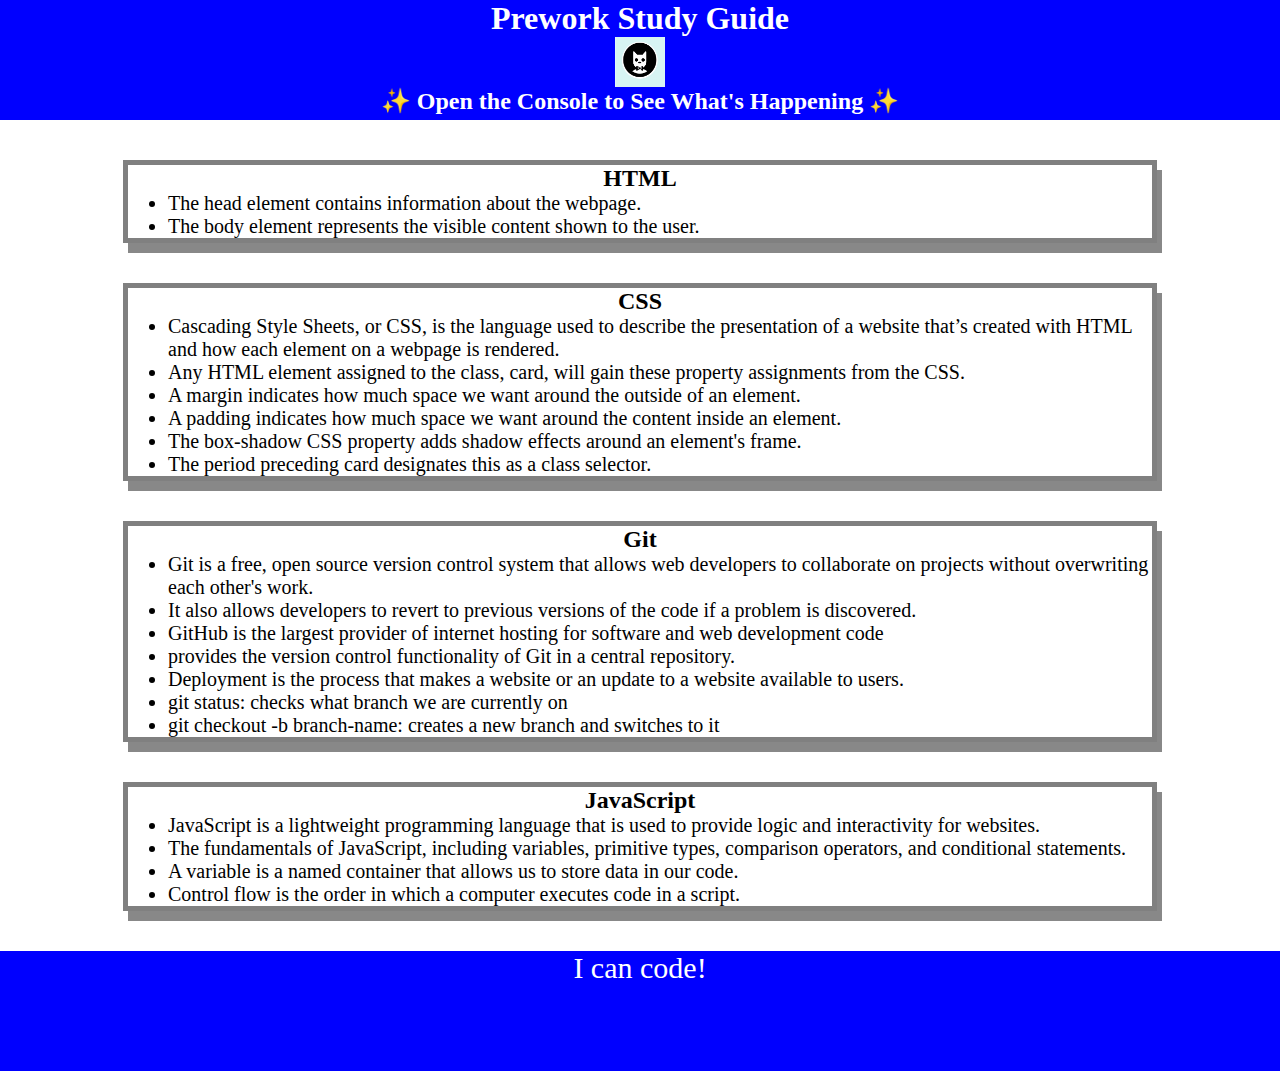
<file: index.html>
<!DOCTYPE html>
<html lang="en">

<head>
    <meta charset="UTF-8" />
    <meta http-equiv="X-UA-Compatible" content="IE=edge" />
    <meta name="viewport" content="width=device-width, initial-scale=1.0" />
    <link rel="stylesheet" href="./assets/style.css" />
    <title>Prework Study Guide</title>
</head>

<body>
    <header id="top">
        <h1>Prework Study Guide</h1>
        <img src="./assets/bowtie-cat.png" alt="Profile image of cat wearing a bow tie." />
        <h2>✨ Open the Console to See What's Happening ✨</h2>
    </header>

    <main>
        <section class="card" id="html-section">
            <h2>HTML</h2>


            <ul>

                <li>The head element contains information about the webpage.</li>
                <li>The body element represents the visible content shown to the user.</li>
            </ul>
        </section>

        <section class="card" id="css-section">
            <h2>CSS</h2>
            <ul>
                <li>Cascading Style Sheets, or CSS, is the language used to describe the presentation of a website that’s created with HTML and how each element on a webpage is rendered.
                </li>
                <li>Any HTML element assigned to the class, card, will gain these property assignments from the CSS.</li>
                <li>A margin indicates how much space we want around the outside of an element.</li>
                <li>A padding indicates how much space we want around the content inside an element.</li>
                <li>The box-shadow CSS property adds shadow effects around an element's frame.</li>
                <li>The period preceding card designates this as a class selector.</li>
            </ul>
        </section>

        <section class="card" id="git-section">
            <h2>Git</h2>
            <ul>
                <li>Git is a free, open source version control system that allows web developers to collaborate on projects without overwriting each other's work.</li>
                <li>It also allows developers to revert to previous versions of the code if a problem is discovered.</li>
                <li>GitHub is the largest provider of internet hosting for software and web development code</li>
                <li>provides the version control functionality of Git in a central repository.</li>
                <li>Deployment is the process that makes a website or an update to a website available to users.
                </li>
                <li>git status: checks what branch we are currently on</li>
                <li>git checkout -b branch-name: creates a new branch and switches to it</li>
            </ul>
        </section>

        <section class="card" id="javascript-section">
            <h2>JavaScript</h2>
            <ul>
                <li>JavaScript is a lightweight programming language that is used to provide logic and interactivity for websites.
                </li>
                <li>The fundamentals of JavaScript, including variables, primitive types, comparison operators, and conditional statements.</li>
                <li>A variable is a named container that allows us to store data in our code.</li>
                <li>Control flow is the order in which a computer executes code in a script.</li>
            </ul>
        </section>
    </main>

    <footer>
        <p>I can code!</p>
    </footer>
    <script src="./assets/script.js"></script>
</body>

</html>
</file>
<file: assets/style.css>
* {
    margin: 0;
    padding: 0;
}

header,
footer {
    width: 100%;
    height: 120px;
    background-color: blue;
    color: white;
}

h1,
h2 {
    text-align: center;
}

img {
    display: block;
    height: 50px;
    width: 50px;
    margin-left: auto;
    margin-right: auto;
}

ul {
    padding-left: 40px;
    font-size: 20px;
}

p {
    text-align: center;
    font-size: 30px;
}

#smallPara {
    text-align: center;
}

.card {
    width: 80%;
    margin: 40px auto;
    border: 5px solid gray;
    box-shadow: 5px 10px #888888;
}
</file>
